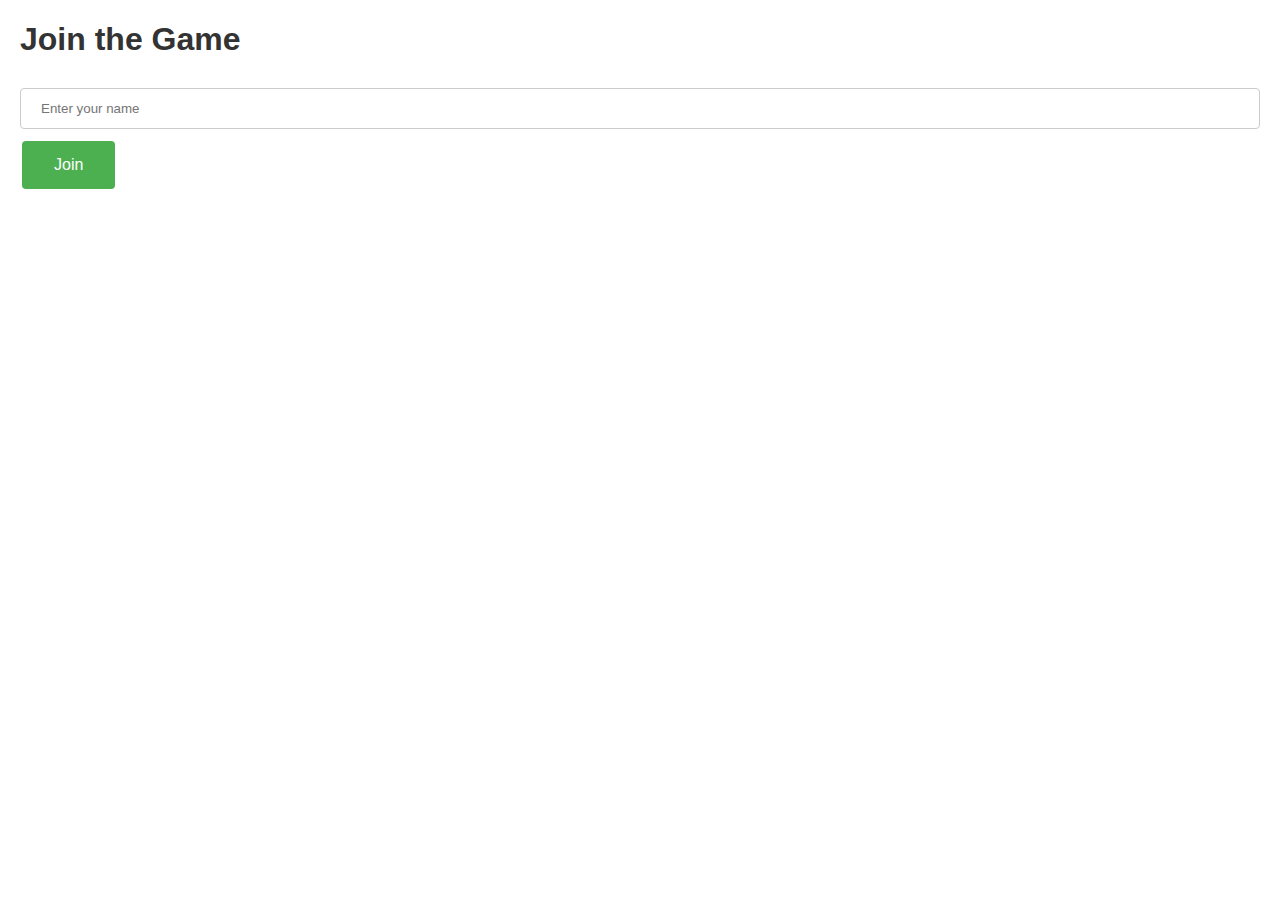
<file: templates/index.html>
<!DOCTYPE html>
<html lang="en">
<head>
    <meta charset="UTF-8">
    <meta name="viewport" content="width=device-width, initial-scale=1.0">
    <title>Werewolf Card Distribution</title>
    <link rel="stylesheet" href="/static/style.css">
</head>
<body>
    <h1>Join the Game</h1>
    <form action="/join" method="post">
        <input type="text" name="username" placeholder="Enter your name" required>
        <button type="submit">Join</button>
    </form>
</body>
</html>
</file>
<file: static/style.css>
body {
    font-family: Arial, sans-serif;
    margin: 20px;
}

h1, h2 {
    color: #333;
}

form {
    margin-bottom: 20px;
}

/* Styling for buttons */
button {
    background-color: #4CAF50; /* Green background */
    border: none; /* Remove borders */
    color: white; /* White text */
    padding: 15px 32px; /* Some padding */
    text-align: center; /* Centered text */
    text-decoration: none; /* Remove underline */
    display: inline-block; /* Make the buttons appear side by side */
    font-size: 16px; /* Increase font size */
    margin: 4px 2px; /* Some margin */
    cursor: pointer; /* Pointer/hand icon */
    border-radius: 4px; /* Rounded corners */
}

/* Styling for textboxes */
input[type="text"], input[type="email"], input[type="password"], textarea {
    width: 100%; /* Full width */
    padding: 12px 20px; /* Some padding */
    margin: 8px 0; /* Some margin */
    display: inline-block; /* Keep the elements inline */
    border: 1px solid #ccc; /* Gray border */
    border-radius: 4px; /* Rounded corners */
    box-sizing: border-box; /* Make sure that padding and width stays in place */
}

.card {
    padding: 20px;
    margin: 10px 0;
    color: white;
    border-radius: 8px;
    text-align: center;
    font-size: 18px;
}
</file>
